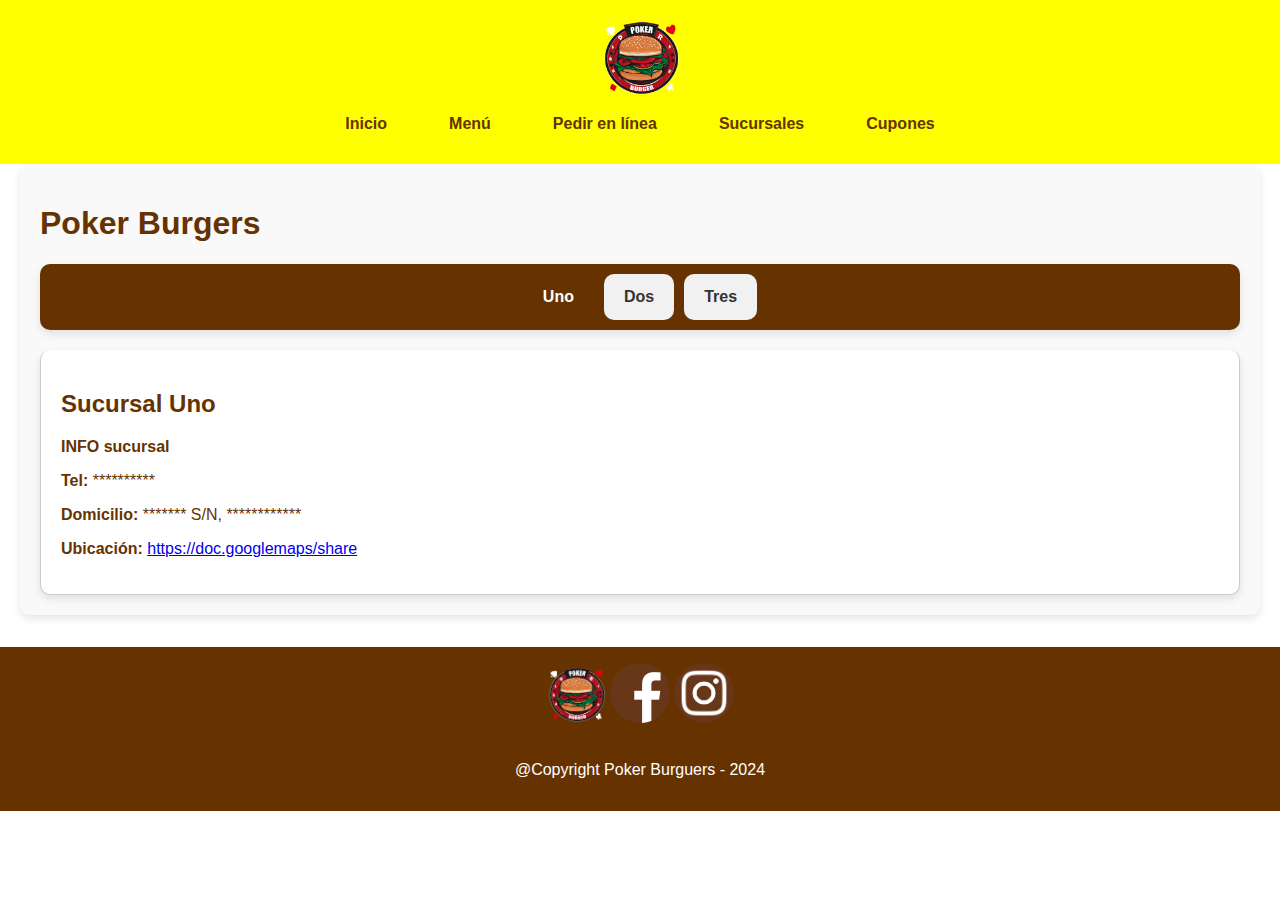
<file: PokerBurguers-BackEnd/sucursales.html>
<!DOCTYPE html>
<html lang="en">
<head>
    <meta charset="UTF-8">
    <meta name="viewport" content="width=device-width, initial-scale=1.0">
    <link rel="stylesheet" href="Estilos/sucursales.css">
    <title>Poker Burgers</title>
    <link rel="icon" type="image/x-icon" href="imagenes/icono.ico">
</head>
<body>
    <header>
        <img class="logo" src="imagenes/logo.png">
        <div>
            <nav>
                <ul>
                    <li><a href="index.html">Inicio</a></li>
                    <li><a href="menu_pokerburgers.html">Menú</a></li>
                    <li><a href="">Pedir en línea</a></li>
                    <li><a href="">Sucursales</a></li>
                    <li><a href="cupones.html">Cupones</a></li>
                </ul>
            </nav>
        </div>
    </header>
    <div class="container">
        <h1>Poker Burgers</h1>
        <div class="tabs">
            <button class="tablink active" onclick="(event, 'Uno')">Uno</button>
            <button class="tablink" onclick="(event, 'Dos')">Dos</button>
            <button class="tablink" onclick="(event, 'Tres')">Tres</button>
        </div>

        <div id="Uno" class="tab-content active">
            <h2>Sucursal Uno</h2>
            <p><strong>INFO sucursal</strong></p>
            <p><strong>Tel:</strong> **********</p>
            <p><strong>Domicilio:</strong> ******* S/N, ************</p>
            <p><strong>Ubicación:</strong> <a href="https://doc.googlemaps/share" target="_blank">https://doc.googlemaps/share</a></p>
        </div>

        <div id="Dos" class="tab-content">
            <h2>Sucursal Dos</h2>
            <p><strong>INFO sucursal</strong></p>
            <p><strong>Tel:</strong> **********</p>
            <p><strong>Domicilio:</strong> ******* S/N, ************</p>
            <p><strong>Ubicación:</strong> <a href="https://doc.googlemaps/share" target="_blank">https://doc.googlemaps/share</a></p>
        </div>

        <div id="Tres" class="tab-content">
            <h2>Sucursal Tres</h2>
            <p><strong>INFO sucursal</strong></p>
            <p><strong>Tel:</strong> **********</p>
            <p><strong>Domicilio:</strong> ******* S/N, ************</p>
            <p><strong>Ubicación:</strong> <a href="https://doc.googlemaps/share" target="_blank">https://doc.googlemaps/share</a></p>
        </div>
    </div>
    <footer>
        <img class="logo_footer" src="imagenes/logo.png">
        <img class="logo_footer" src="imagenes/facebook.png">
        <img class="logo_footer" src="imagenes/Instagram.png">
        <br /><br />
        <p>@Copyright Poker Burguers - 2024</p>
    </footer>
</body>
</html>
</file>
<file: PokerBurguers-BackEnd/Estilos/sucursales.css>
body {
    font-family: "Montserrat", sans-serif;
    margin: 0;
    padding: 0;
    color: #663300;
}

header {
    background-color: #ffff00;
    text-align: center;
    padding: 1rem;
}

.logo {
    width: 80px;
    height: 80px;
}

.logo_footer {
    width: 60px;
    height: 60px;
}

    .logo_footer:hover {
        cursor: pointer;
        transform: scale(1.2);
        transition: ease 0.7s;
        z-index: 10;
        transition: all ease 1s;
    }

nav ul {
    list-style: none;
    padding: 0;
    display: flex;
    justify-content: center;
    margin: 0 0 0 0;
}

    nav ul li {
        margin: 0 1rem;
    }

        nav ul li a {
            text-decoration: none;
            color: #663300;
            font-weight: bold;
            display: block;
            border-radius: 10px;
            padding: 15px;
        }

            nav ul li a:hover {
                background-color: #854200;
                color: white;
                transition: 0.4s;
            }


.container {
    padding: 20px;
    max-width: 1200px;
    margin: 0 auto;
    background-color: #f9f9f9; /* Fondo ligero para la secci�n central */
    border-radius: 10px;
    box-shadow: 0 4px 8px rgba(0, 0, 0, 0.1); /* Sombra para darle profundidad */
}

.tabs {
    overflow: hidden;
    background: #663300;
    padding: 10px;
    border-radius: 10px;
    margin-bottom: 20px;
    display: flex;
    justify-content: center;
    box-shadow: 0 4px 8px rgba(0, 0, 0, 0.1);
}

    .tabs button {
        background-color: #f1f1f1;
        border: none;
        outline: none;
        cursor: pointer;
        padding: 14px 20px;
        margin: 0 5px;
        transition: 0.3s;
        border-radius: 10px;
        font-size: 16px;
        font-weight: bold;
        color: #333;
    }

        .tabs button:hover {
            background-color: #ddd;
        }

        .tabs button.active {
            background-color: #663300;
            color: white;
        }

.tab-content {
    display: none;
    padding: 20px;
    border: 1px solid #ccc;
    border-top: none;
    border-radius: 10px;
    background-color: #fff;
    box-shadow: 0 4px 8px rgba(0, 0, 0, 0.1);
    animation: fadeIn 0.5s;
}

    .tab-content.active {
        display: block;
    }

@keyframes fadeIn {
    from {
        opacity: 0;
    }

    to {
        opacity: 1;
    }
}

.sucursal-info {
    margin-bottom: 15px;
}

    .sucursal-info strong {
        color: #854200;
    }

    .sucursal-info a {
        color: #663300;
        text-decoration: none;
    }

        .sucursal-info a:hover {
            text-decoration: underline;
        }

footer {
    background-color: #663300; /* Color secundario */
    color: #fff;
    text-align: center;
    padding: 1rem;
    margin-top: 2rem;
}

    footer p {
        ����margin: �0;
    }
</file>
